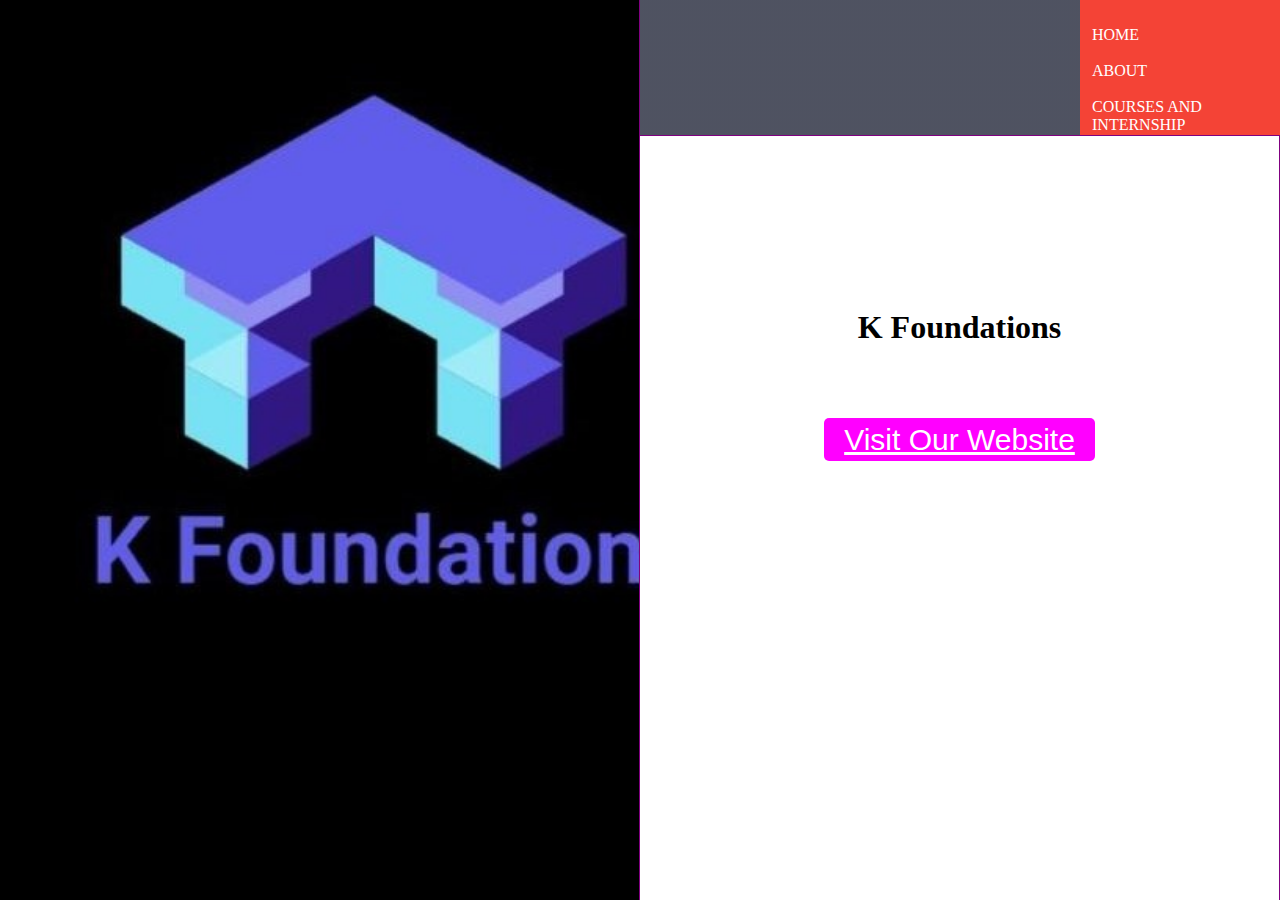
<file: index.html>
<html>
        
        <frameset cols="50%,*" frameborder="yes" border="1" bordercolor="purple" borderradius="5px">
                <frame src="My Photo.html">
                        <frameset rows="*,85%" frameborder="yes" border="1" bordercolor="purple" borderradius="5px">
                 <frame src="home bar.html">
                        <frameset cols="100%,*" frameborder="yes" border="1" bordercolor="purple" borderradius="5px">
                                <frame src="My name background.html">
                                        </frameset>
</html>
</file>
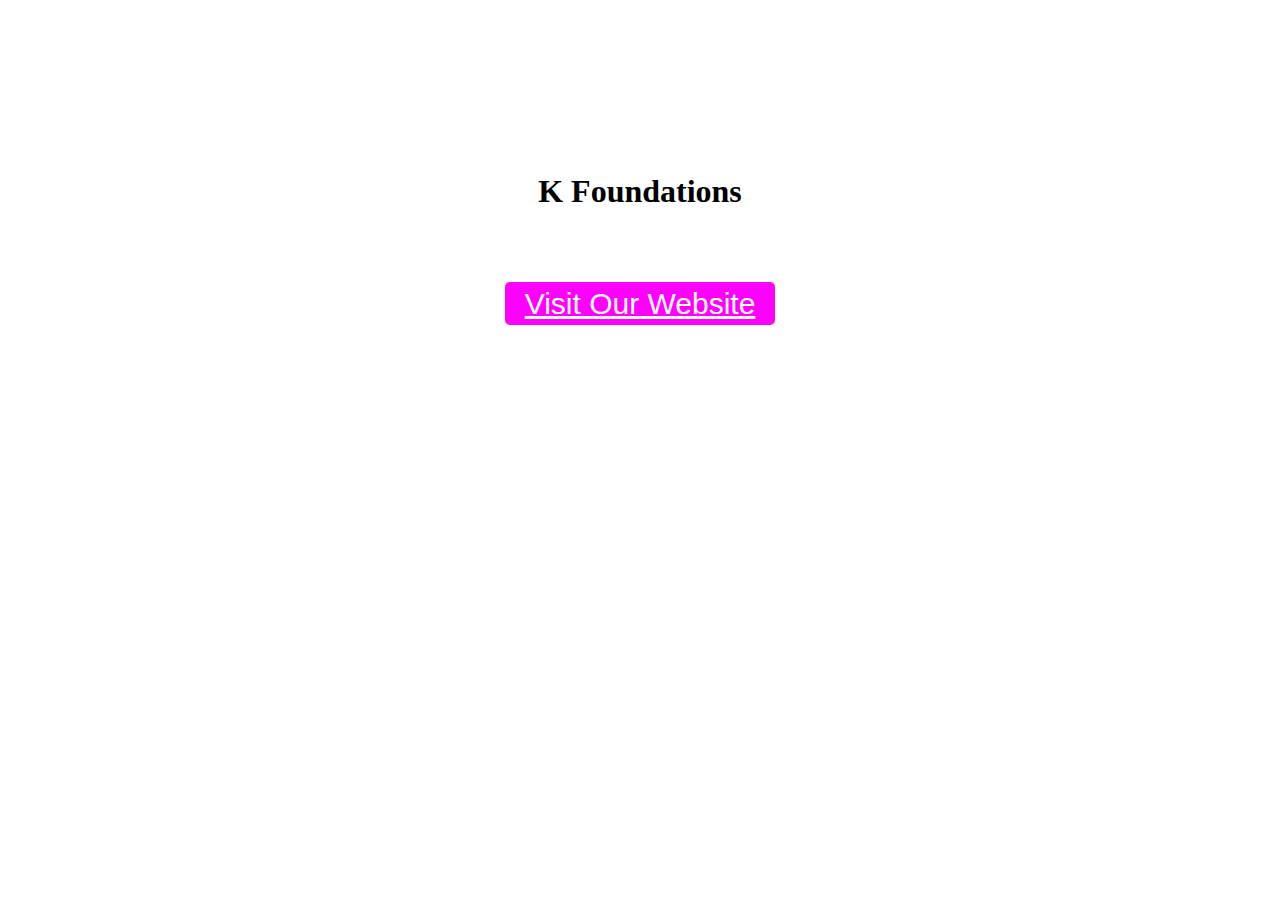
<file: My name background.html>
<html>
        <head>
                <link rel="stylesheet" href="My name background.css">
        </head>
        <body>
                <body background="https://img.freepik.com/free-vector/hand-painted-watercolor-pastel-sky-background_23-2148902771.jpg" style="background-repeat:no-repeat;background-size:100% 100%" style="filer:blur(5px)">
                        <br><br><br><br><br><br><br><br><p><h1><center>K Foundations<br><br>
                                </center></h1></p>
                                <br>
                                <center><a href="" class="btn">Visit Our Website</a></center>     
        </body>
</html>
</file>
<file: My name background.css>
p{
        font-size: 20px;
        align-items: center;
}

.btn{
        font-family: "Roboto",sans-serif;
        font-size: 30px;
        background:magenta;
        width: 100px;
        padding-left: 20px;
        padding-right: 20px;
        padding-top: 5px;
        padding-bottom: 5px;
        align-content : center;
        color: white;
        cursor: pointer;
        border-radius: 5px;
    }
.btn:hover{
        background-color: black;
        color: white;
        transition: .5s;
        cursor: pointer;
    }
</file>
